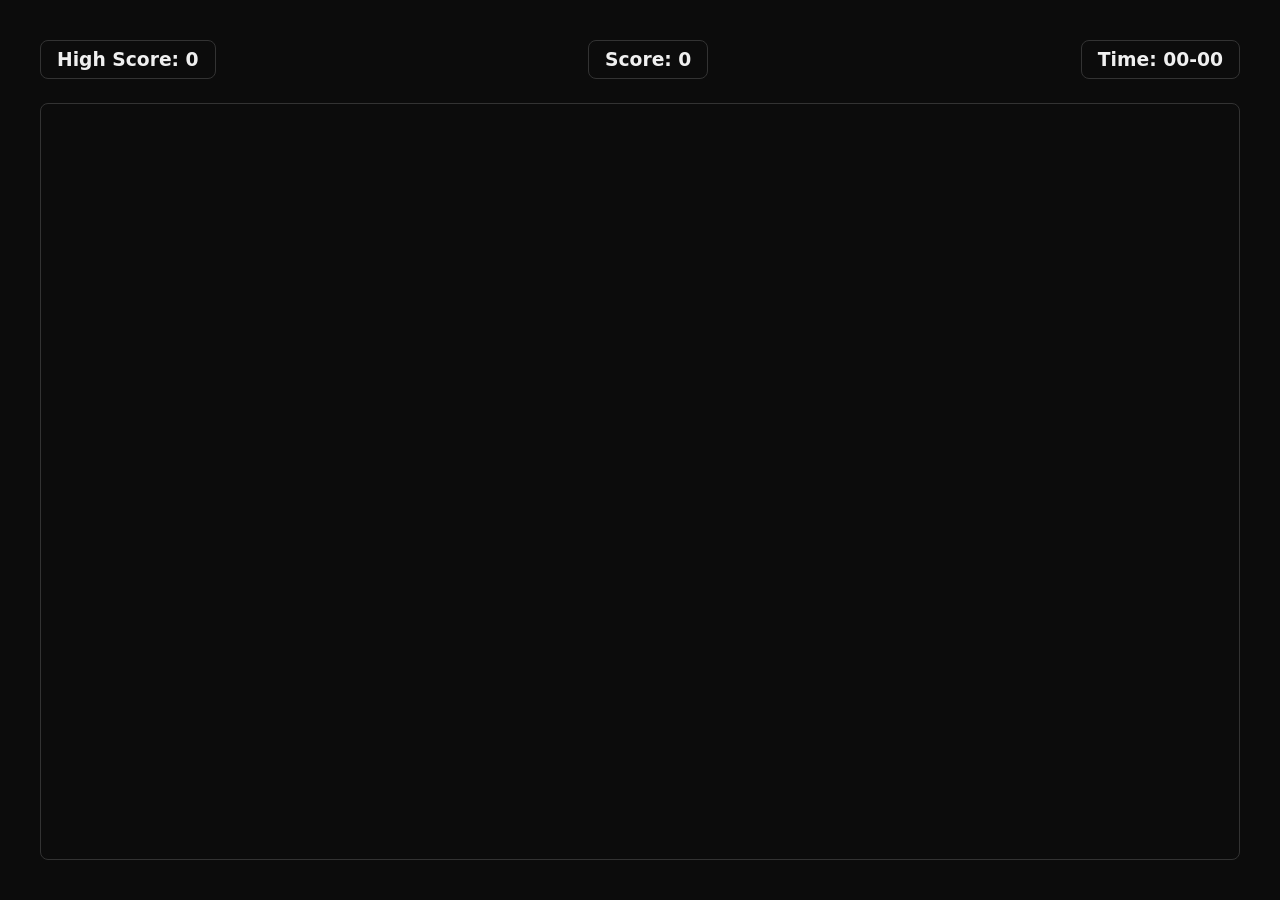
<file: snake - Copy.html>
<!DOCTYPE html>
<html lang="en">
<head>
    <meta charset="UTF-8">
    <meta name="viewport" content="width=device-width, initial-scale=1.0">
    <title>Snake Game</title>
    <link rel="stylesheet" href="snake.css">
</head>
<body>
    <main>
        <section>
            <div class="infos">
                <div class="info">
                    <h3> High Score:
                        <span id = "High-score"> 0</span>
                    </h3>
                </div>
                <div class="info">
                    <h3>Score:
                        <span id = "score"> 0</span>
                    </h3>
                </div>
                <div class="info">
                    <h3> Time:
                        <span id = "time"> 00-00    </span>
                    </h3>
                </div>
            </div>
            <div class ="board">
              
                    
                
            </div>
        </section>
    </main>
    </div>
    <script src="snake.js"></script>
</body>
</html>
</file>
<file: snake.css>
*{
    margin: 0;
    padding: 0;
    box-sizing: border-box;
    
}

html, body{
    height: 100%;
    width: 100%;
}
html{
    background-color: var(--bg-primary-color);
    color: var(--text-primary-color);
    font-family:system-ui, -apple-system, BlinkMacSystemFont, 'Segoe UI', Roboto, Oxygen, Ubuntu, Cantarell, 'Open Sans', 'Helvetica Neue', sans-serif ;

}
:root{
    --bg-primary-color:#0c0c0c;
    --bg-fill-color:#f0f0f0;

    --text-primary-color:#f0f0f0;
    --text-secondary-color:#a3a3a3;

    --space-xs:4px;
    --space-sm:8px;
    --space-md:16px;
    --space-lg:24px;
    --space-xl:32px;
    --space-2xl:40px;
    --space-3xl:48px;

    --border-primary-color:#333333;


    --border-radius-xs:4px;
    --border-radius-sm:8px;
    --border-radius-md:12px;
    --border-radius-lg:12px;
    --border-radius-xl:16px;
    --border-radius-2xl:20px;
}

main,section {
    height: 100%;
    width: 100%;
    
}

section{
    padding: var(--space-2xl);
    display: flex;
    flex-direction: column;
    height: 100%;
    
    gap: var(--space-lg);
}

.infos {
    width: 100%;
    display: flex;
    justify-content: space-between;
}

.info{
    padding: var(--space-sm) var(--space-md);
    border: 1px solid var(--border-primary-color);
    border-radius: var(--border-radius-sm);
}

.board{
    border: 1px solid var(--border-primary-color);
    border-radius: var(--border-radius-sm);
    flex-grow: 1;
    display: grid;
    /* rows and columns are set by snake.js so cells always match the game grid */
    grid-template-columns: repeat(auto-fill, 50px);
    align-content: start;
    justify-content: start;
    position: relative;
    overflow: hidden;
}

.block{
    width: 50px;
    height: 50px;
    border: 1px solid var(--border-primary-color);
}

.fill{
    background-color: var(--bg-fill-color);
}

.food{
    background-color: red;
}

.overlay{
    position: absolute;
    inset: 0;
    z-index: 1;
    display: none;
    flex-direction: column;
    align-items: center;
    justify-content: center;
    gap: var(--space-md);
    padding: var(--space-lg);
    text-align: center;
    background-color: rgba(12, 12, 12, 0.85);
}

.overlay.visible{
    display: flex;
}

.overlay-message{
    font-size: 1.25rem;
    font-weight: 600;
}

.overlay-hint{
    color: var(--text-secondary-color);
    font-size: 0.875rem;
}

.overlay-button{
    padding: var(--space-sm) var(--space-lg);
    font: inherit;
    color: var(--text-primary-color);
    background-color: transparent;
    border: 1px solid var(--border-primary-color);
    border-radius: var(--border-radius-sm);
    cursor: pointer;
}

.overlay-button:hover{
    color: var(--bg-primary-color);
    background-color: var(--bg-fill-color);
}
</file>
